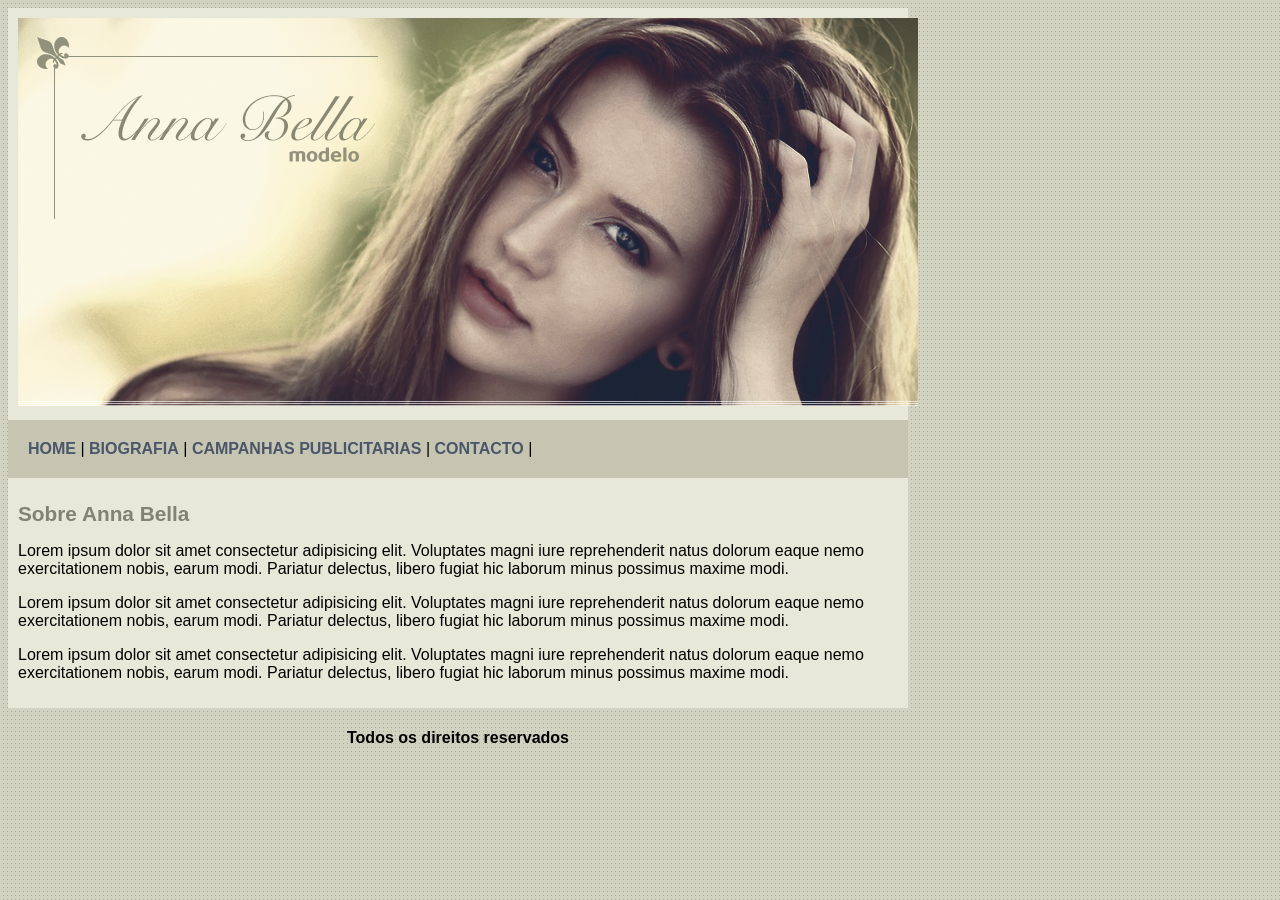
<file: index.html>
<!DOCTYPE html>
<html lang="en">

<head>
    <meta charset="UTF-8">
    <meta name="viewport" content="width=device-width, initial-scale=1.0">
    <title>Anna Bella</title>
    <link rel="stylesheet" href="estilo.css">
</head>

<body>

    <div id="principal">

        <div id="conteudo">
            <img src="/img/capa.png" alt="">
        </div>


        <div id="menu">
            <a href="index.html">HOME</a> |
            <a href="biografia.html">BIOGRAFIA</a> |
            <a href="campanha.html">CAMPANHAS PUBLICITARIAS</a> |
            <a href="contacto.html">CONTACTO</a> |
        </div>

        <div id="conteudo">

            <h1>Sobre Anna Bella</h1>

            <p>
                Lorem ipsum dolor sit amet consectetur adipisicing elit.
                Voluptates magni iure reprehenderit natus dolorum eaque nemo
                exercitationem nobis, earum modi. Pariatur delectus,
                libero fugiat hic laborum minus possimus maxime modi.
            </p>

            <p>
                Lorem ipsum dolor sit amet consectetur adipisicing elit.
                Voluptates magni iure reprehenderit natus dolorum eaque nemo
                exercitationem nobis, earum modi. Pariatur delectus,
                libero fugiat hic laborum minus possimus maxime modi.
            </p>

            <p>
                Lorem ipsum dolor sit amet consectetur adipisicing elit.
                Voluptates magni iure reprehenderit natus dolorum eaque nemo
                exercitationem nobis, earum modi. Pariatur delectus,
                libero fugiat hic laborum minus possimus maxime modi.
            </p>
        </div>

        <div id="rodape">
            <h4>Todos os direitos reservados</h4>
        </div>


    </div>













</body>

</html>
</file>
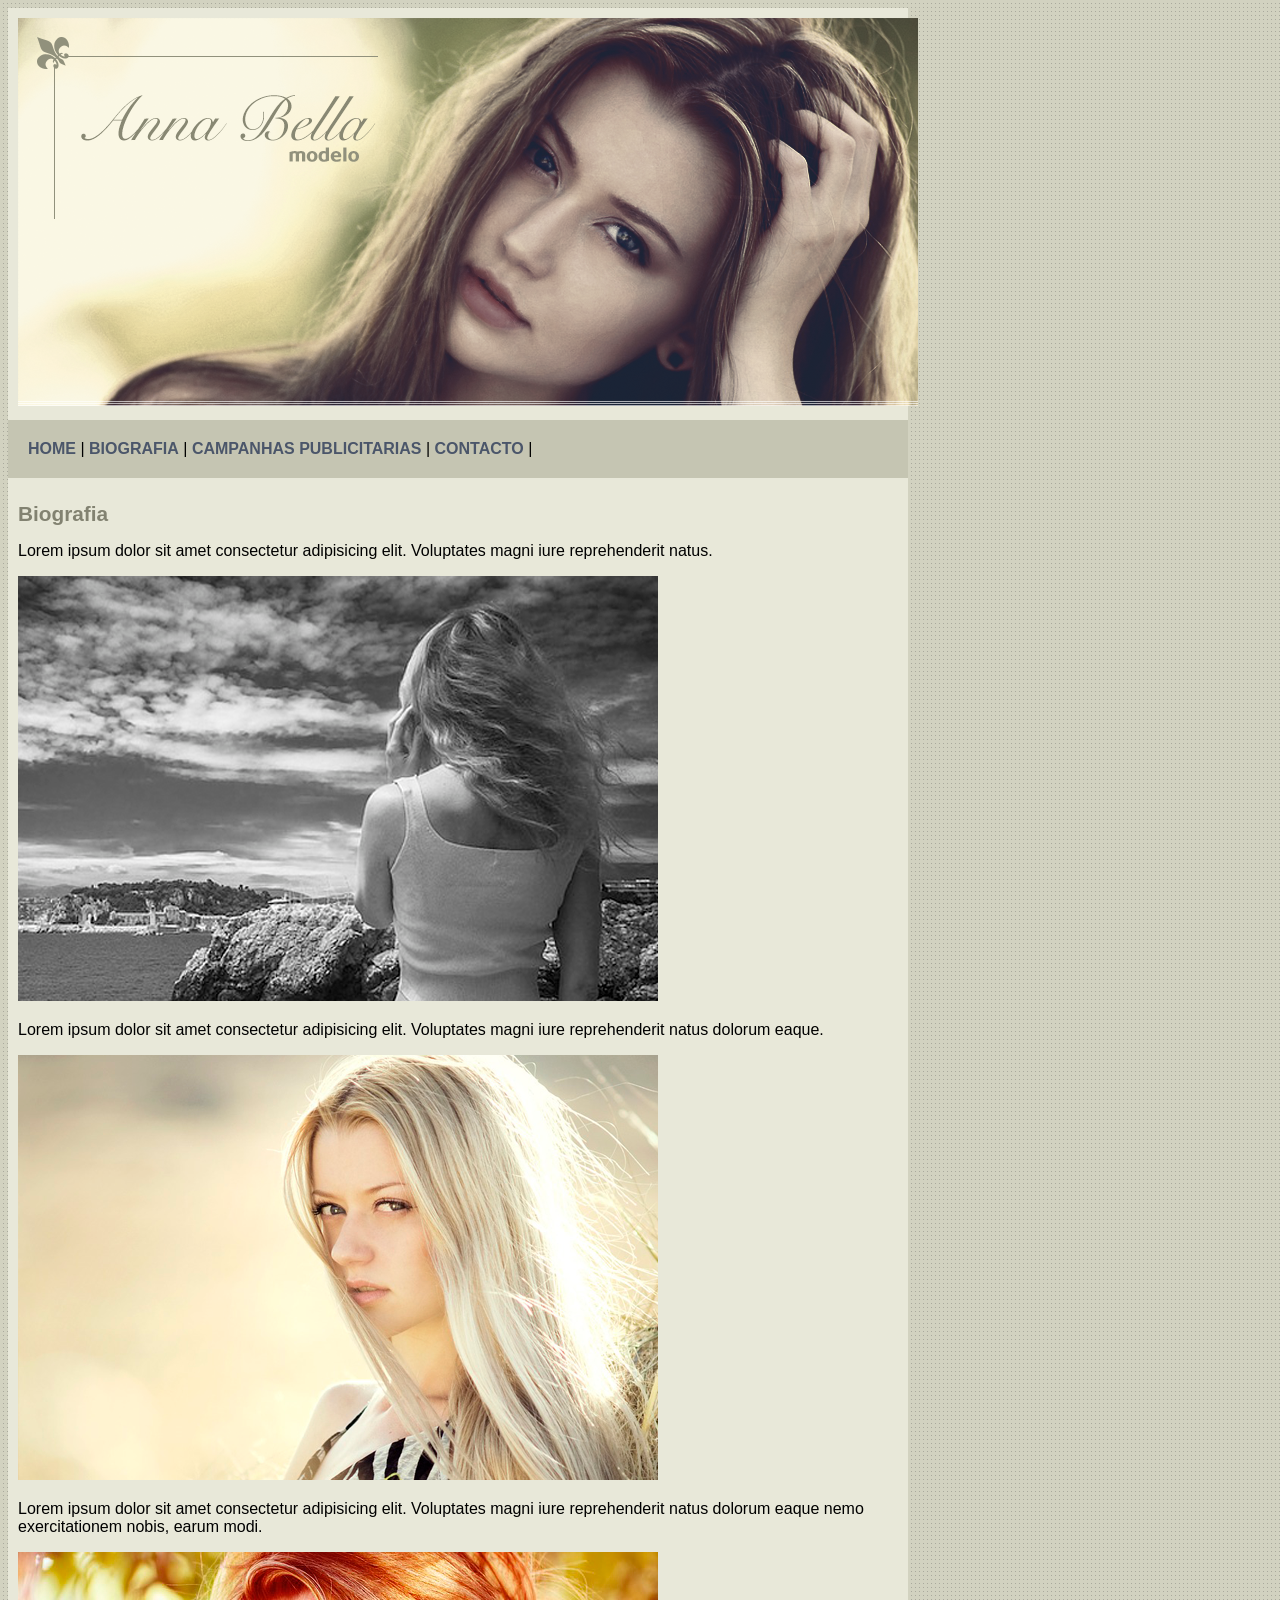
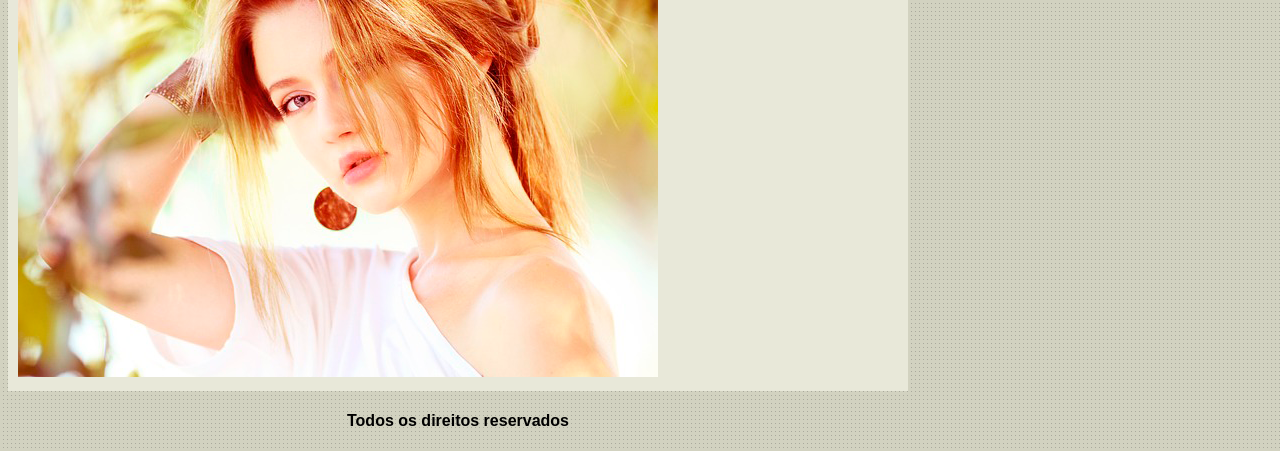
<file: biografia.html>
<!DOCTYPE html>
<html lang="en">

<head>
    <meta charset="UTF-8">
    <meta name="viewport" content="width=device-width, initial-scale=1.0">
    <title>Anna Bella</title>
    <link rel="stylesheet" href="estilo.css">
</head>

<body>

    <div id="principal">

        <div id="conteudo">
            <img src="/img/capa.png" alt="">
        </div>


        <div id="menu">
            <a href="index.html">HOME</a> |
            <a href="biografia.html">BIOGRAFIA</a> |
            <a href="campanha.html">CAMPANHAS PUBLICITARIAS</a> |
            <a href="contacto.html">CONTACTO</a> |
        </div>

        <div id="conteudo">

            <h1>Biografia</h1>

            <p>
                Lorem ipsum dolor sit amet consectetur adipisicing elit.
                Voluptates magni iure reprehenderit natus.
            </p>

            <img src="img/foto1.png" alt="">

            <p>
                Lorem ipsum dolor sit amet consectetur adipisicing elit.
                Voluptates magni iure reprehenderit natus dolorum eaque.
            </p>

            <img src="img/foto2.png" alt="">

            <p>
                Lorem ipsum dolor sit amet consectetur adipisicing elit.
                Voluptates magni iure reprehenderit natus dolorum eaque nemo
                exercitationem nobis, earum modi.
            </p>

            <img src="img/foto3.png" alt="">

        </div>

        <div id="rodape">
            <h4>Todos os direitos reservados</h4>
        </div>


    </div>













</body>

</html>
</file>
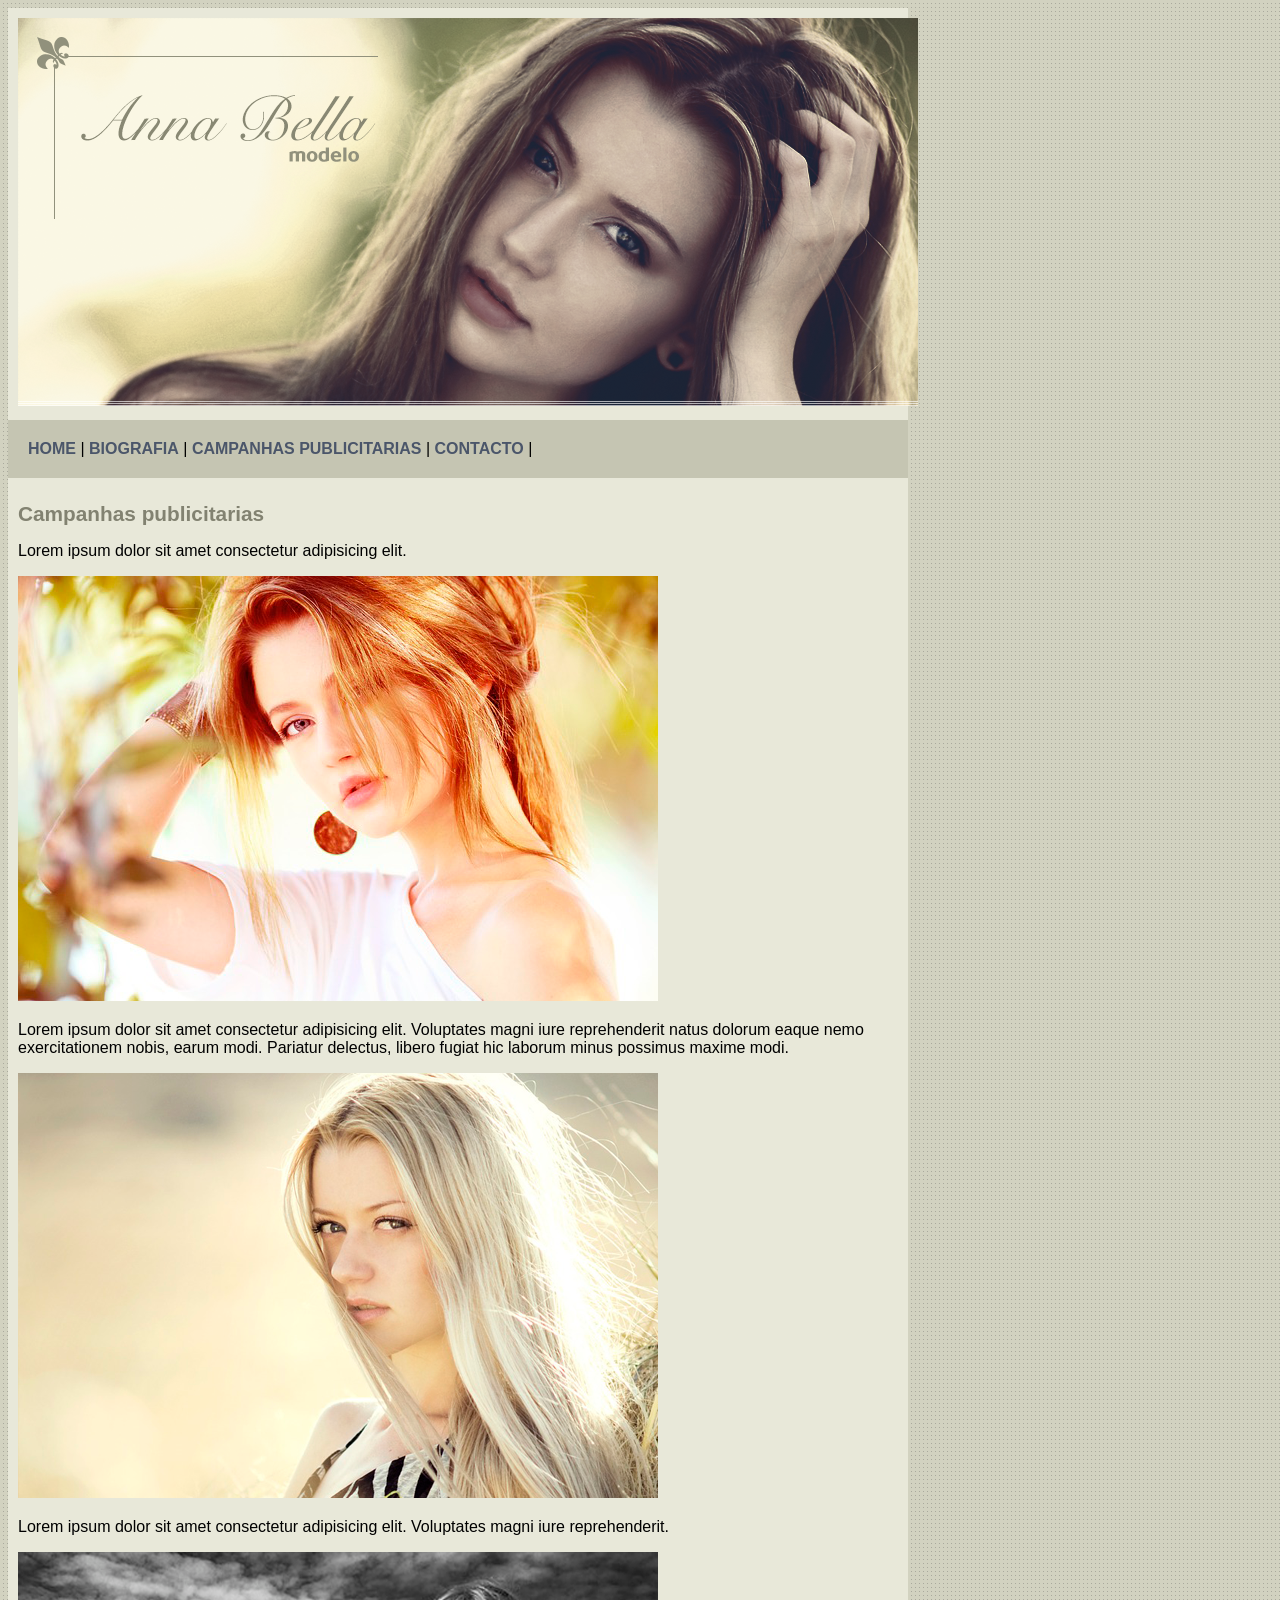
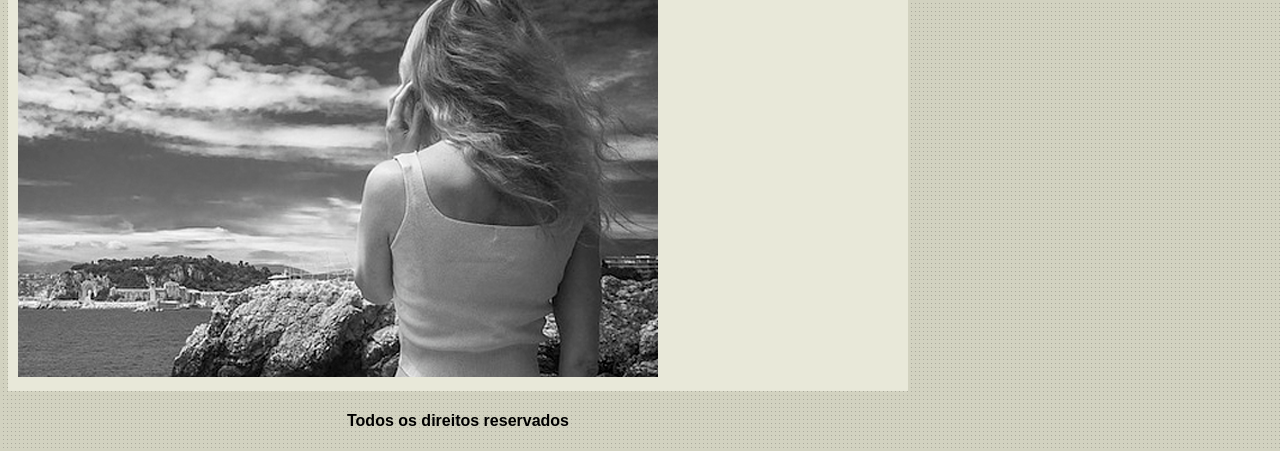
<file: campanha.html>
<!DOCTYPE html>
<html lang="en">

<head>
    <meta charset="UTF-8">
    <meta name="viewport" content="width=device-width, initial-scale=1.0">
    <title>Anna Bella</title>
    <link rel="stylesheet" href="estilo.css">
</head>

<body>

    <div id="principal">

        <div id="conteudo">
            <img src="/img/capa.png" alt="">
        </div>


        <div id="menu">
            <a href="index.html">HOME</a> |
            <a href="biografia.html">BIOGRAFIA</a> |
            <a href="campanha.html">CAMPANHAS PUBLICITARIAS</a> |
            <a href="contacto.html">CONTACTO</a> |
        </div>

        <div id="conteudo">

            <h1>Campanhas publicitarias</h1>

            <p>
                Lorem ipsum dolor sit amet consectetur adipisicing elit.
            </p>

            <img src="img/foto3.png" alt="">

            <p>
                Lorem ipsum dolor sit amet consectetur adipisicing elit.
                Voluptates magni iure reprehenderit natus dolorum eaque nemo
                exercitationem nobis, earum modi. Pariatur delectus,
                libero fugiat hic laborum minus possimus maxime modi.
            </p>

            <img src="img/foto2.png" alt="">

            <p>
                Lorem ipsum dolor sit amet consectetur adipisicing elit.
                Voluptates magni iure reprehenderit.
            </p>

            <img src="img/foto1.png" alt="">

            
        </div>

        <div id="rodape">
            <h4>Todos os direitos reservados</h4>
        </div>


    </div>













</body>

</html>
</file>
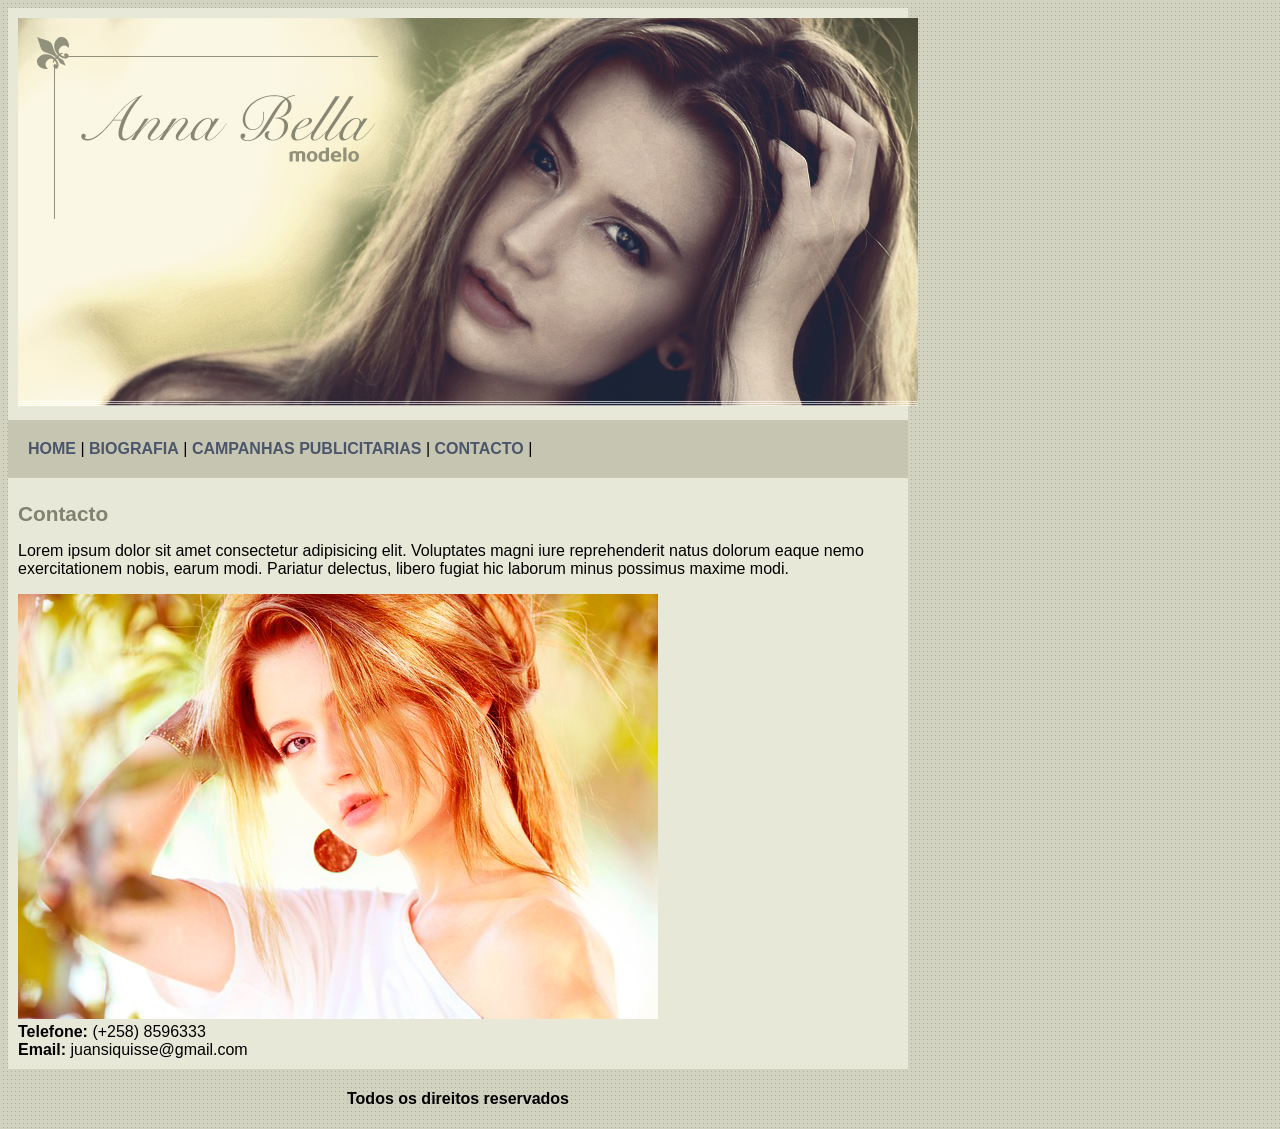
<file: contacto.html>
<!DOCTYPE html>
<html lang="en">

<head>
    <meta charset="UTF-8">
    <meta name="viewport" content="width=device-width, initial-scale=1.0">
    <title>Anna Bella</title>
    <link rel="stylesheet" href="estilo.css">
</head>

<body>

    <div id="principal">

        <div id="conteudo">
            <img src="/img/capa.png" alt="">
        </div>


        <div id="menu">
            <a href="index.html">HOME</a> |
            <a href="biografia.html">BIOGRAFIA</a> |
            <a href="campanha.html">CAMPANHAS PUBLICITARIAS</a> |
            <a href="contacto.html">CONTACTO</a> |
        </div>

        <div id="conteudo">

            <h1>Contacto</h1>

            <p>
                Lorem ipsum dolor sit amet consectetur adipisicing elit.
                Voluptates magni iure reprehenderit natus dolorum eaque nemo
                exercitationem nobis, earum modi. Pariatur delectus,
                libero fugiat hic laborum minus possimus maxime modi.
            </p>

            <img src="img/foto3.png" alt="">

            <div>
                <strong>Telefone: </strong> (+258) 8596333 <br>
                <strong>Email: </strong> juansiquisse@gmail.com
            </div>
            
        </div>

        <div id="rodape">
            <h4>Todos os direitos reservados</h4>
        </div>


    </div>













</body>

</html>
</file>
<file: estilo.css>
body{
    background: #d2d2c1 url(img/fundo.png);
    font-family: 'Lucida Sans', 'Lucida Sans Regular', 'Lucida Grande', 'Lucida Sans Unicode', Geneva, Verdana, sans-serif;    
}

#principal{
    width: 900px;
}

#menu{
    background: #c5c5b2;
    padding: 20px;
}

#conteudo{
    background: #e8e8d9;
    padding: 10px;
}

#rodape{
    text-align: center;
    /*background: black;    
    color: white;
    padding: 5px;*/
}

a{
    color: #4b566a;
    text-decoration: none;
    font-weight: bold;
}

h1{
    color: #828271;
    font-size: 1.3em;
}
</file>
